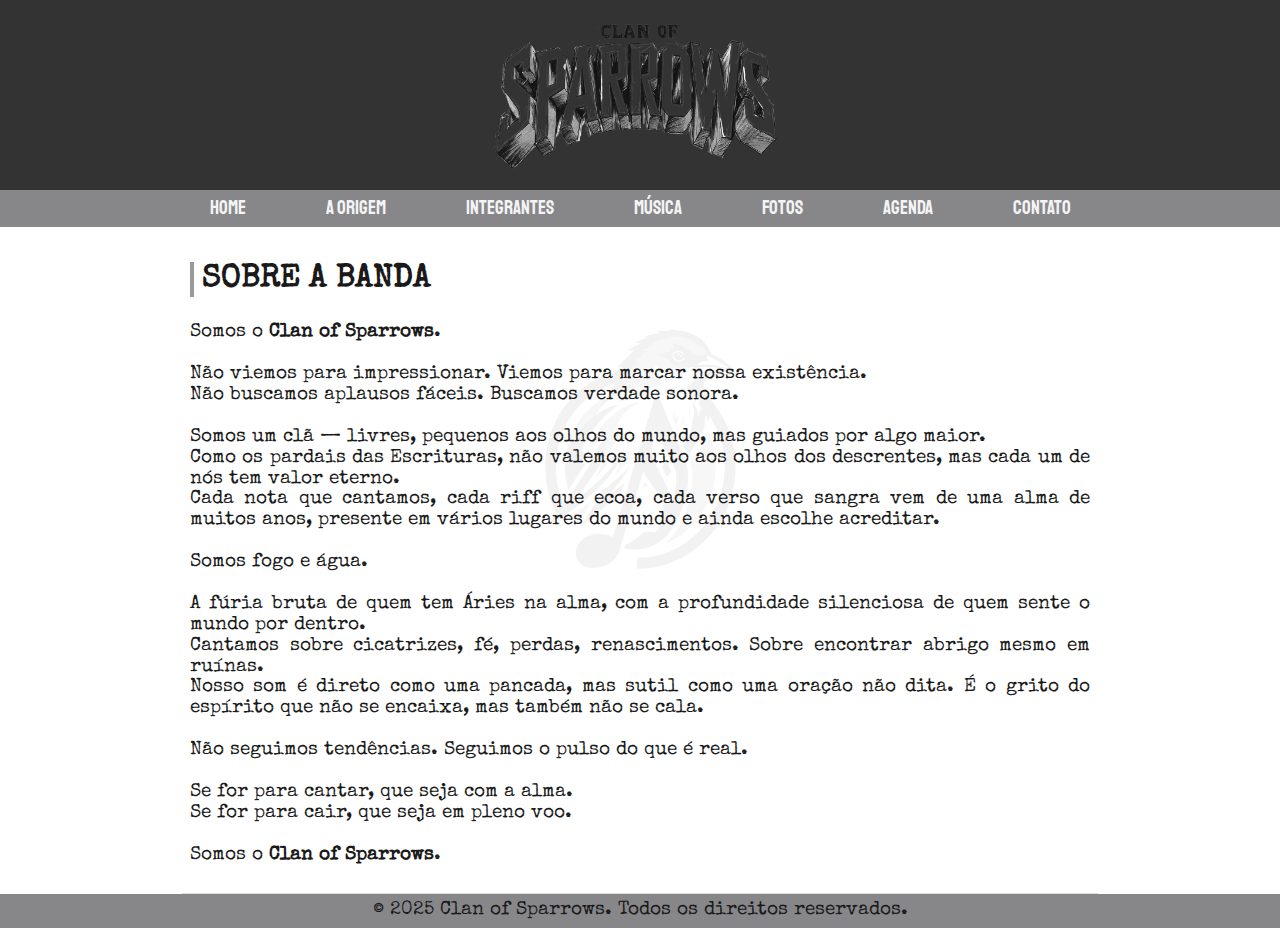
<file: index.html>
<!DOCTYPE html>
<html lang="pt-BR">
<head>
  <meta charset="UTF-8" />
  <title>Sobre a Banda - Clan of Sparrows</title>
  <link href="https://fonts.googleapis.com/css2?family=Staatliches&family=Special+Elite&display=swap" rel="stylesheet">
  <link rel="stylesheet" href="css/style.css" />
</head>
<body style="background-image: url('img/Cos_Logo_2.png'); background-repeat: no-repeat; background-position: center; background-size: 200px; background-attachment: fixed;">
  <header>
    <img src="img/Cos_Logo.png" alt="Clan of Sparrows Logo" style="max-width: 300px; height: auto;">
  </header>

<nav>
  <a href="index.html">Home</a>
    <a href="origem.html">A Origem</a>
  <a href="integrantes.html">Integrantes</a>
  <a href="musica.html">Música</a>
  <a href="fotos.html">Fotos</a>
  <a href="agenda.html">Agenda</a>
  <a href="contato.html">Contato</a>
</nav>

  <section>
    
<h2>Sobre a Banda</h2>
<p>
  Somos o <strong>Clan of Sparrows</strong>.<br><br>
  Não viemos para impressionar. Viemos para marcar nossa existência.<br>
  Não buscamos aplausos fáceis. Buscamos verdade sonora.<br><br>
  Somos um clã — livres, pequenos aos olhos do mundo, mas guiados por algo maior.<br>
  Como os pardais das Escrituras, não valemos muito aos olhos dos descrentes, mas cada um de nós tem valor eterno.<br>
  Cada nota que cantamos, cada riff que ecoa, cada verso que sangra vem de uma alma de muitos anos, presente em vários lugares do mundo e ainda escolhe acreditar.<br><br>
  Somos fogo e água.<br><br>
  A fúria bruta de quem tem Áries na alma, com a profundidade silenciosa de quem sente o mundo por dentro.<br>
  Cantamos sobre cicatrizes, fé, perdas, renascimentos. Sobre encontrar abrigo mesmo em ruínas.<br>
  Nosso som é direto como uma pancada, mas sutil como uma oração não dita. É o grito do espírito que não se encaixa, mas também não se cala.<br><br>
  Não seguimos tendências. Seguimos o pulso do que é real.<br><br>
  Se for para cantar, que seja com a alma.<br>
  Se for para cair, que seja em pleno voo.<br><br>
  Somos o <strong>Clan of Sparrows</strong>.
</p>

  </section>
  

  <footer>&copy; 2025 Clan of Sparrows. Todos os direitos reservados.</footer>
</body>
</html>
</file>
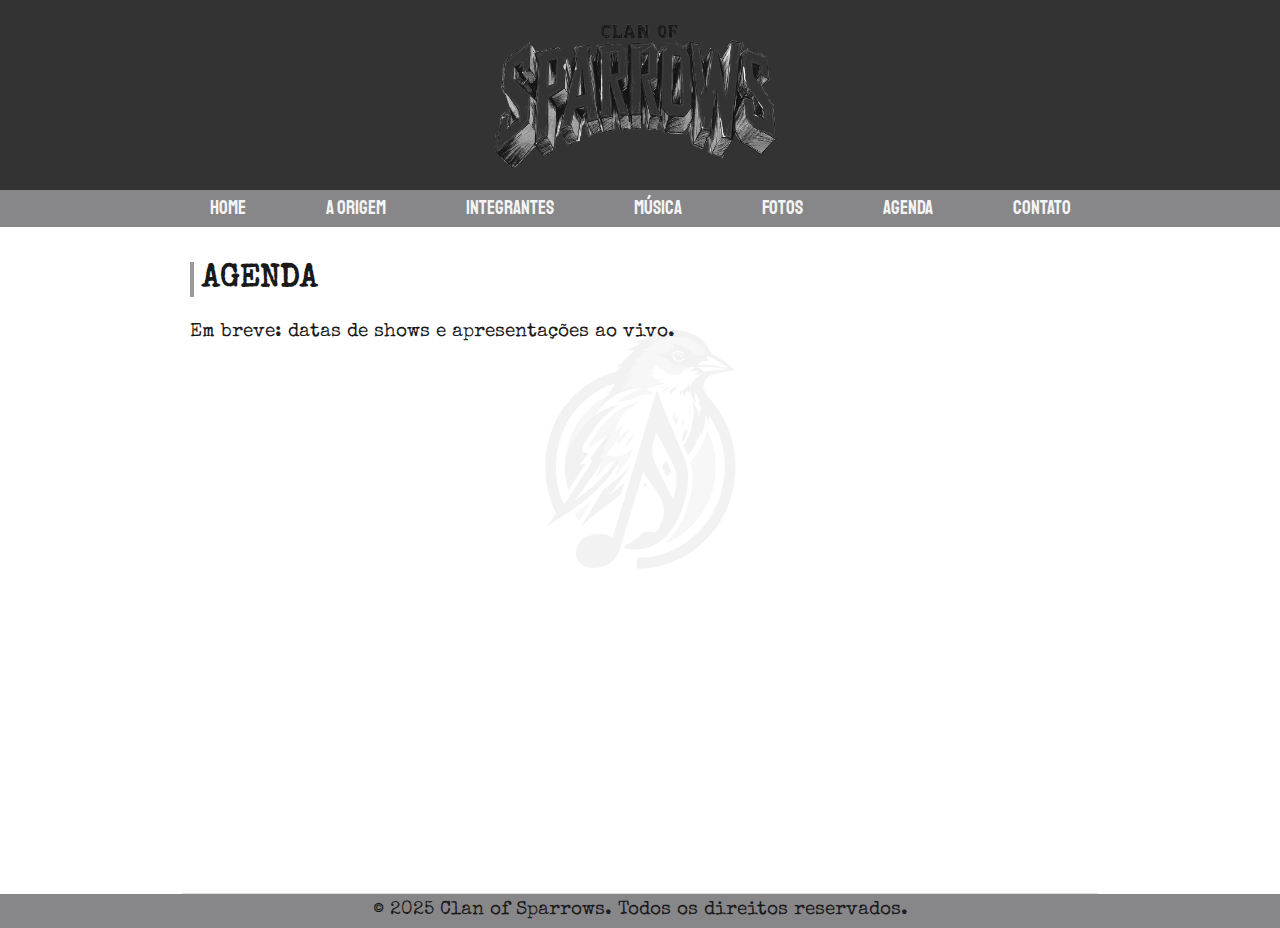
<file: agenda.html>
<!DOCTYPE html>
<html lang="pt-BR">
<head>
  <meta charset="UTF-8" />
  <title>Agenda - Clan of Sparrows</title>
  <link href="https://fonts.googleapis.com/css2?family=Staatliches&family=Special+Elite&display=swap" rel="stylesheet">
  <link rel="stylesheet" href="css/style.css" />
</head>
<body style="background-image: url('img/Cos_Logo_2.png'); background-repeat: no-repeat; background-position: center; background-size: 200px; background-attachment: fixed;">
  <header>
    <img src="img/Cos_Logo.png" alt="Clan of Sparrows Logo" style="max-width: 300px; height: auto;">
  </header>

<nav>
  <a href="index.html">Home</a>
    <a href="origem.html">A Origem</a>
  <a href="integrantes.html">Integrantes</a>
  <a href="musica.html">Música</a>
  <a href="fotos.html">Fotos</a>
  <a href="agenda.html">Agenda</a>
  <a href="contato.html">Contato</a>
</nav>

  <section>
    
<h2>Agenda</h2>
<p>Em breve: datas de shows e apresentações ao vivo.<br><br>
<br><br>
<br><br>
<br><br>
<br><br>
<br><br>
<br><br>
<br><br>
<br><br>
<br><br>
<br><br>
<br><br>
<br><br>
</p>


  </section>
  <footer>&copy; 2025 Clan of Sparrows. Todos os direitos reservados.</footer>
</body>
</html>
</file>
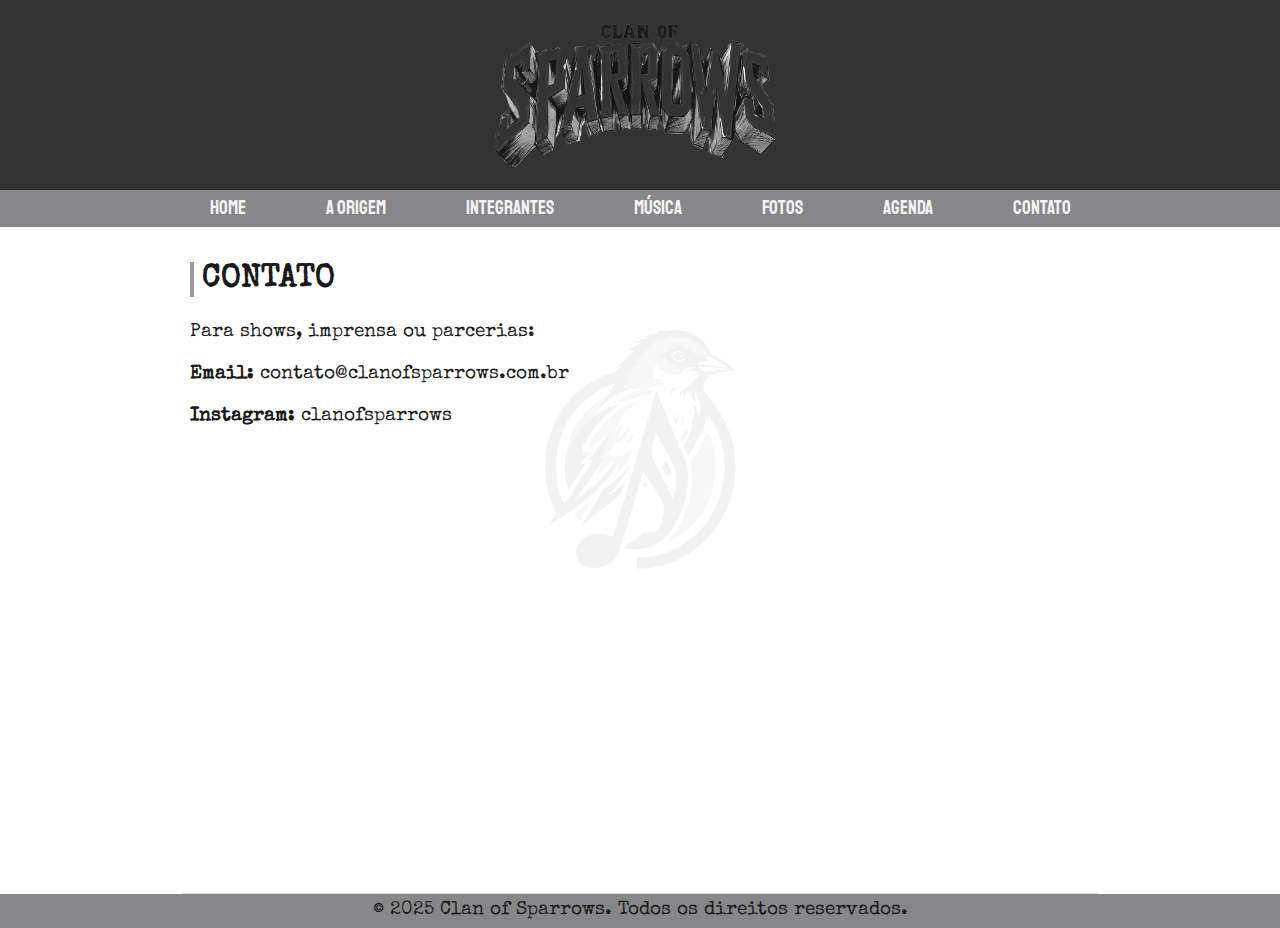
<file: contato.html>
<!DOCTYPE html>
<html lang="pt-BR">
<head>
  <meta charset="UTF-8" />
  <title>Contato - Clan of Sparrows</title>
  <link href="https://fonts.googleapis.com/css2?family=Staatliches&family=Special+Elite&display=swap" rel="stylesheet">
  <link rel="stylesheet" href="css/style.css" />
</head>
<body style="background-image: url('img/Cos_Logo_2.png'); background-repeat: no-repeat; background-position: center; background-size: 200px; background-attachment: fixed;">
  <header>
    <img src="img/Cos_Logo.png" alt="Clan of Sparrows Logo" style="max-width: 300px; height: auto;">
  </header>
  
<nav>
  <a href="index.html">Home</a>
    <a href="origem.html">A Origem</a>
  <a href="integrantes.html">Integrantes</a>
  <a href="musica.html">Música</a>
  <a href="fotos.html">Fotos</a>
  <a href="agenda.html">Agenda</a>
  <a href="contato.html">Contato</a>
</nav>

  <section>
    
<h2>Contato</h2>
<p>Para shows, imprensa ou parcerias:<br><strong><br>
Email:</strong> contato@clanofsparrows.com.br<br><strong><br>
Instagram: </strong> clanofsparrows<br><br>
<br><br>
<br><br>
<br><br>
<br><br>
<br><br>
<br><br>
<br><br>
<br><br>
<br><br>
<br><br>


</p>

  </section>
  <footer>&copy; 2025 Clan of Sparrows. Todos os direitos reservados.</footer>
</body>
</html>
</file>
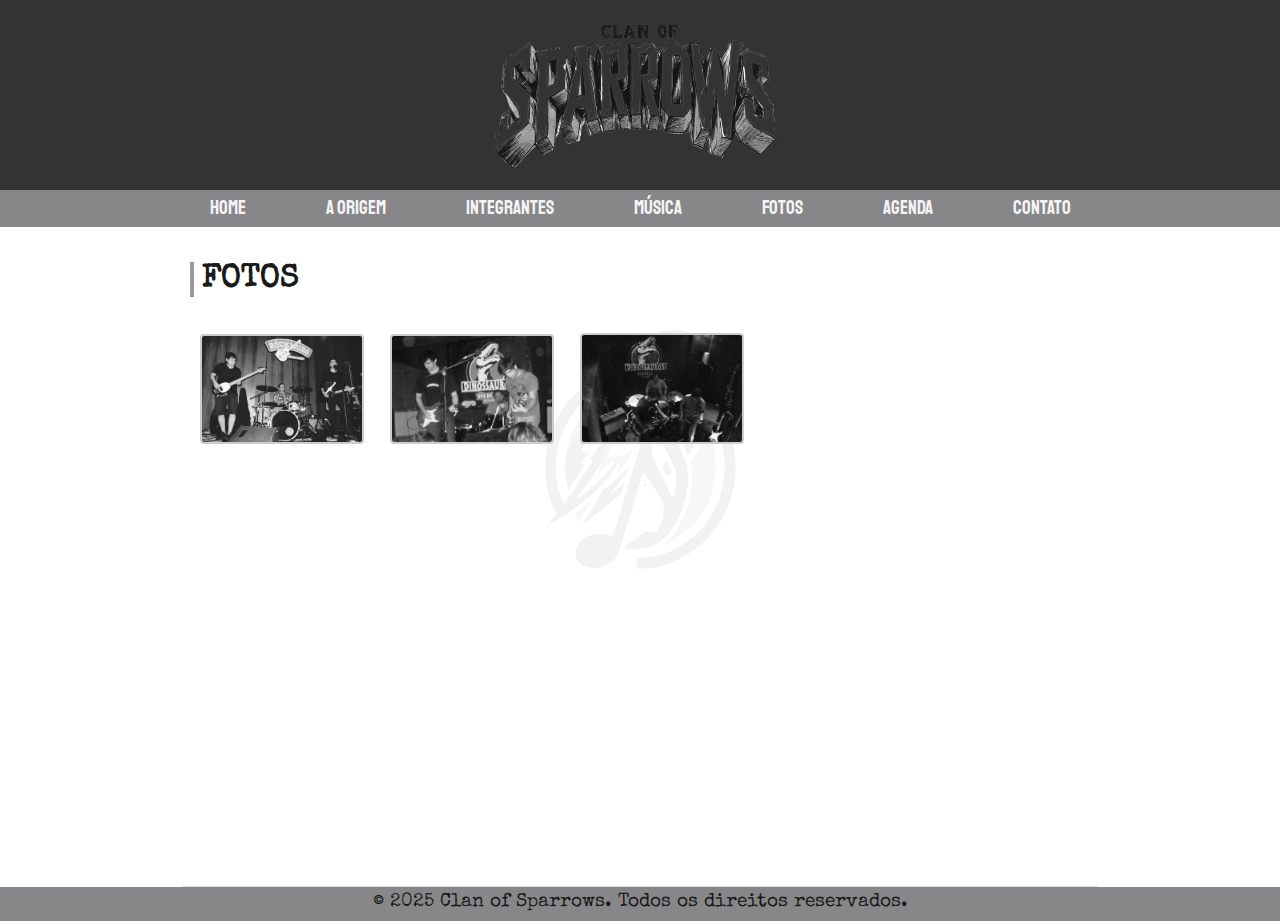
<file: fotos.html>
<!DOCTYPE html>
<html lang="pt-BR">
<head>
  <meta charset="UTF-8" />
  <title>Fotos - Clan of Sparrows</title>
  <link href="https://fonts.googleapis.com/css2?family=Staatliches&family=Special+Elite&display=swap" rel="stylesheet">
  <link rel="stylesheet" href="css/style.css" />
</head>
<body style="background-image: url('img/Cos_Logo_2.png'); background-repeat: no-repeat; background-position: center; background-size: 200px; background-attachment: fixed;">
  <header>
    <img src="img/Cos_Logo.png" alt="Clan of Sparrows Logo" style="max-width: 300px; height: auto;">
  </header>
 
<nav>
  <a href="index.html">Home</a>
    <a href="origem.html">A Origem</a>
  <a href="integrantes.html">Integrantes</a>
  <a href="musica.html">Música</a>
  <a href="fotos.html">Fotos</a>
  <a href="agenda.html">Agenda</a>
  <a href="contato.html">Contato</a>
</nav>

<section>

<script>
  function openModal(img) {
    const modal = document.getElementById("modal");
    const modalImg = document.getElementById("modalImage");
    modal.style.display = "block";
    modalImg.src = img.src;
  }

  function closeModal() {
    document.getElementById("modal").style.display = "none";
  }
</script>

  <h2>Fotos</h2>
  <div class="gallery">
    <img src="img/foto1.jpg" alt="Foto 1" onclick="openModal(this)">
    <img src="img/foto2.jpg" alt="Foto 2" onclick="openModal(this)">
    <img src="img/foto4.jpg" alt="Foto 4" onclick="openModal(this)">
  </div>

  <!-- Modal para visualização ampliada -->

  <div id="modal" class="modal" onclick="closeModal()">
    <span class="close">&times;</span>
    <img class="modal-content" id="modalImage">
  </div>

<br>
<br><br>
<br><br>
<br><br>
<br><br>
<br><br>
<br><br>
<br><br>
<br><br>
<br><br>
</p>

  </section>
  <footer>&copy; 2025 Clan of Sparrows. Todos os direitos reservados.</footer>
</body>
</html>
</file>
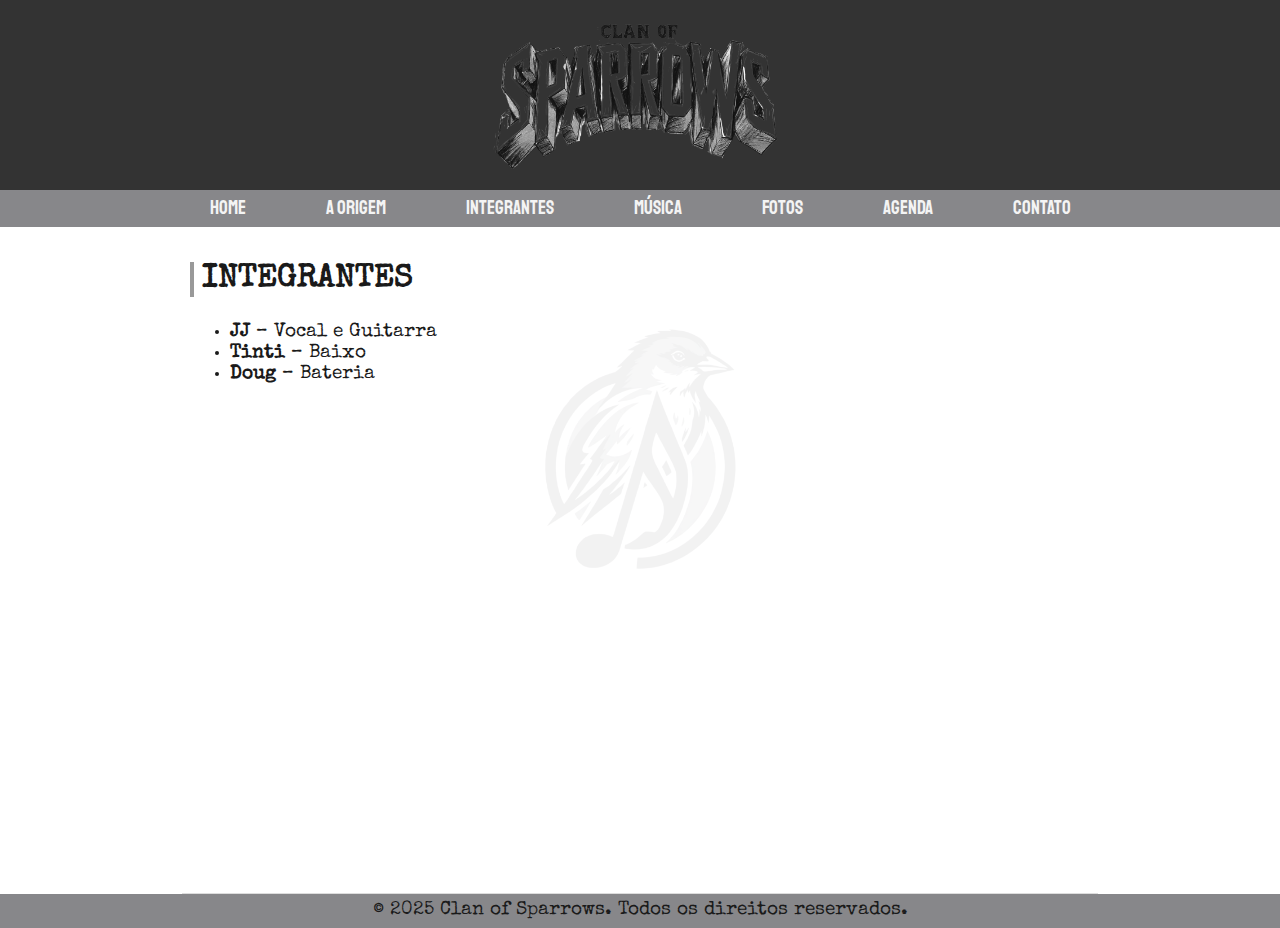
<file: integrantes.html>
<!DOCTYPE html>
<html lang="pt-BR">
<head>
  <meta charset="UTF-8" />
  <title>Integrantes - Clan of Sparrows</title>
  <link href="https://fonts.googleapis.com/css2?family=Staatliches&family=Special+Elite&display=swap" rel="stylesheet">
  <link rel="stylesheet" href="css/style.css" />
</head>
<body style="background-image: url('img/Cos_Logo_2.png'); background-repeat: no-repeat; background-position: center; background-size: 200px; background-attachment: fixed;">
  <header>
    <img src="img/Cos_Logo.png" alt="Clan of Sparrows Logo" style="max-width: 300px; height: auto;">
  </header>
  
<nav>
  <a href="index.html">Home</a>
    <a href="origem.html">A Origem</a>
  <a href="integrantes.html">Integrantes</a>
  <a href="musica.html">Música</a>
  <a href="fotos.html">Fotos</a>
  <a href="agenda.html">Agenda</a>
  <a href="contato.html">Contato</a>
</nav>

  <section>
    
<h2>Integrantes</h2>
<ul>
  <li><strong>JJ</strong> – Vocal e Guitarra</li>
  <li><strong>Tinti</strong> – Baixo</li>
  <li><strong>Doug</strong> – Bateria</li>
</ul>
<br>
<br><br>
<br><br>
<br><br>
<br><br>
<br><br>
<br><br>
<br><br>
<br><br>
<br><br>
<br><br>
<br><br>


  </section>
  <footer>&copy; 2025 Clan of Sparrows. Todos os direitos reservados.</footer>
</body>
</html>
</file>
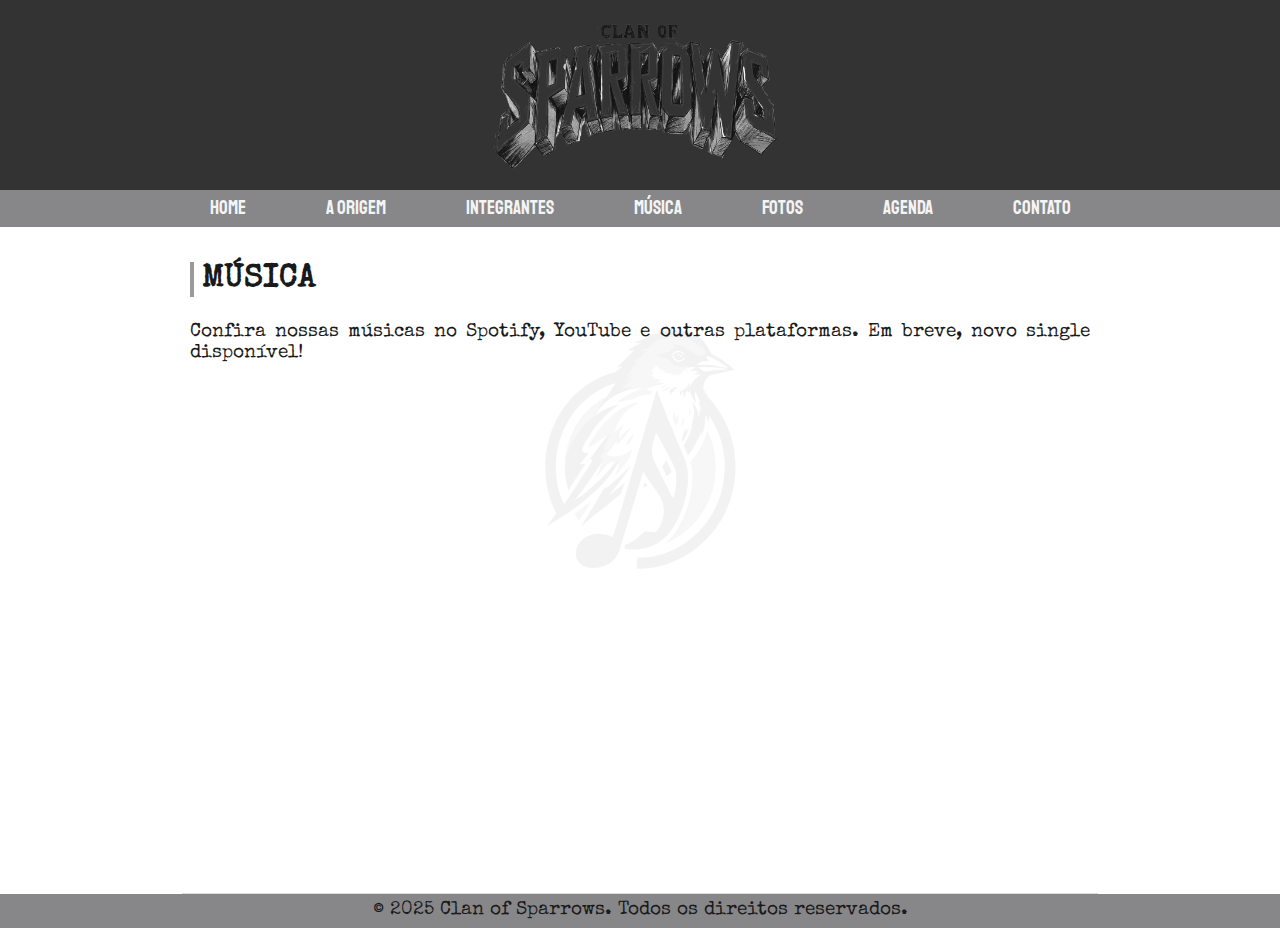
<file: musica.html>
<!DOCTYPE html>
<html lang="pt-BR">
<head>
  <meta charset="UTF-8" />
  <title>Música - Clan of Sparrows</title>
  <link href="https://fonts.googleapis.com/css2?family=Staatliches&family=Special+Elite&display=swap" rel="stylesheet">
  <link rel="stylesheet" href="css/style.css" />
</head>
<body style="background-image: url('img/Cos_Logo_2.png'); background-repeat: no-repeat; background-position: center; background-size: 200px; background-attachment: fixed;">
  <header>
    <img src="img/Cos_Logo.png" alt="Clan of Sparrows Logo" style="max-width: 300px; height: auto;">
  </header>
  
<nav>
  <a href="index.html">Home</a>
    <a href="origem.html">A Origem</a>
  <a href="integrantes.html">Integrantes</a>
  <a href="musica.html">Música</a>
  <a href="fotos.html">Fotos</a>
  <a href="agenda.html">Agenda</a>
  <a href="contato.html">Contato</a>
</nav>

  <section>
    
<h2>Música</h2>
<p>Confira nossas músicas no Spotify, YouTube e outras plataformas. Em breve, novo single disponível!</p>
<br><br>
<br><br>
<br><br>
<br><br>
<br><br>
<br><br>
<br><br>
<br><br>
<br><br>
<br><br>
<br><br>
<br><br>


  </section>
  <footer>&copy; 2025 Clan of Sparrows. Todos os direitos reservados.</footer>
</body>
</html>
</file>
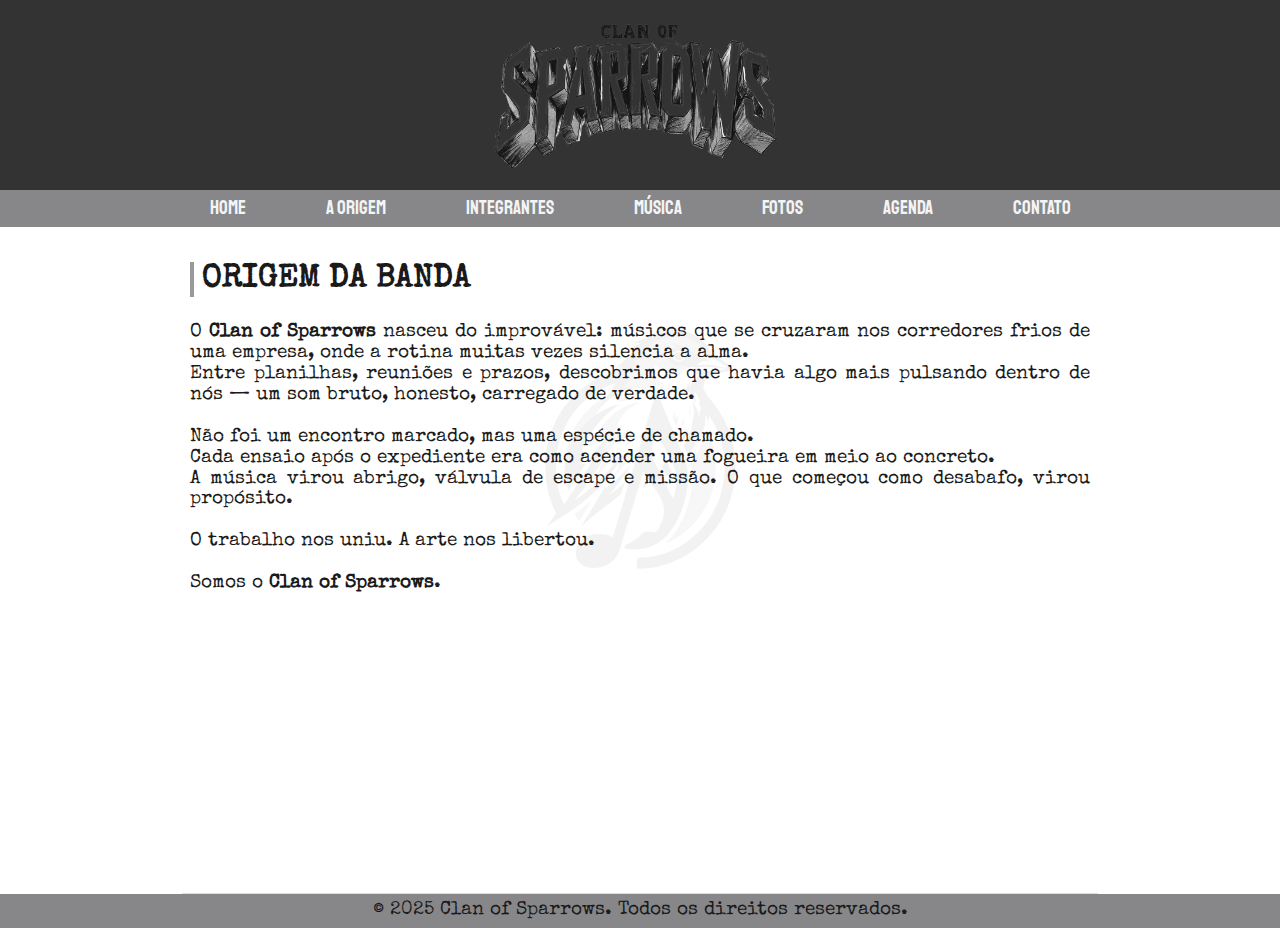
<file: origem.html>
<!DOCTYPE html>
<html lang="pt-BR">
<head>
  <meta charset="UTF-8" />
  <title>A Origem - Clan of Sparrows</title>
  <link href="https://fonts.googleapis.com/css2?family=Staatliches&family=Special+Elite&display=swap" rel="stylesheet">
  <link rel="stylesheet" href="css/style.css" />
</head>
<body style="background-image: url('img/Cos_Logo_2.png'); background-repeat: no-repeat; background-position: center; background-size: 200px; background-attachment: fixed;">
  <header>
    <img src="img/Cos_Logo.png" alt="Clan of Sparrows Logo" style="max-width: 300px; height: auto;">
  </header>
  <nav>
    <a href="index.html">Home</a>
    <a href="origem.html">A Origem</a>
    <a href="integrantes.html">Integrantes</a>
    <a href="musica.html">Música</a>
    <a href="fotos.html">Fotos</a>
    <a href="agenda.html">Agenda</a>
    <a href="contato.html">Contato</a>
  </nav>
  <section>
    <h2>Origem da Banda</h2>
    <p>
      O <strong>Clan of Sparrows</strong> nasceu do improvável: músicos que se cruzaram nos corredores frios de uma empresa, onde a rotina muitas vezes silencia a alma.<br>
      Entre planilhas, reuniões e prazos, descobrimos que havia algo mais pulsando dentro de nós — um som bruto, honesto, carregado de verdade.<br><br>
      Não foi um encontro marcado, mas uma espécie de chamado.<br>
      Cada ensaio após o expediente era como acender uma fogueira em meio ao concreto.<br>
      A música virou abrigo, válvula de escape e missão. O que começou como desabafo, virou propósito.<br><br>
      O trabalho nos uniu. A arte nos libertou.<br><br>
      Somos o <strong>Clan of Sparrows</strong>.<br><br>
<br><br>
<br><br>
<br><br>
<br><br>
<br><br>
<br><br>

</p>

  </section>
  

  <footer>&copy; 2025 Clan of Sparrows. Todos os direitos reservados.</footer>
</body>
</html>
</file>
<file: css/style.css>
body {
  font-family: 'Special Elite', cursive;
  background-color: #ffffff;
  color: #1a1a1a;
  margin: 0;
  padding: 0;
  font-size: 19px;
  line-height: 1.1;
  background-image: url('data:image/svg+xml;utf8,<svg xmlns="http://www.w3.org/2000/svg" width="100%" height="100%"><line x1="0" y1="0" x2="100%" y2="0" stroke="%23aaa" stroke-width="0.5"/><line x1="0" y1="40" x2="100%" y2="40" stroke="%23ccc" stroke-width="0.5"/><line x1="0" y1="80" x2="100%" y2="80" stroke="%23eee" stroke-width="0.5"/></svg>');
  background-repeat: repeat;
outline: none;
box-shadow: none;
}
header {
  background-color: #333; 
  text-align: center;
  padding: 0.4rem;
}

footer {
  background-color: #87878a;
  text-align: center;
  padding: 0.4rem;
}

nav {
  display: flex;
  justify-content: center;
  background-color: #87878a;
  padding: 0.5rem;
}

nav a {
  margin: 0 2.5rem;
  text-decoration: none;
  color: #f4f4f4;
  font-weight: regular;
  font-family: 'Staatliches', sans-serif;
}
nav a:hover {
  text-decoration: line-through;

}
section {
  padding: 0.5rem 0.5rem;
  max-width: 900px;
  margin: auto;
  border-bottom: 1px solid #ddd;
  background-color: rgba(255,255,255,0.95);
  text-align: justify;
}
h2 {
  font-family: 'Special Elite', cursive;
  font-size: 2rem;
  border-left: 4px solid #999;
  padding-left: 0.5rem;
  text-transform: uppercase;
}

.gallery img {
  width: 160px;
  cursor: pointer;
  transition: 0.3s;
  margin: 10px;
  border: 2px solid #ccc;
  border-radius: 4px;
}

.gallery img:hover {
  opacity: 0.8;
  transform: scale(1.05);
}

.modal {
  display: none;
  position: fixed;
  z-index: 100;
  padding-top: 50px;
  left: 0;
  top: 0;
  width: 100%;
  height: 100%;
  overflow: auto;
  background-color: rgba(0,0,0,0.9);
}

.modal-content {
  display: block;
  margin: auto;
  max-width: 90%;
  max-height: 80vh;
  border: 4px solid #fff;
  border-radius: 8px;
}

.close {
  position: absolute;
  top: 20px;
  right: 35px;
  font-size: 40px;
  color: #fff;
  cursor: pointer;
}
</file>
